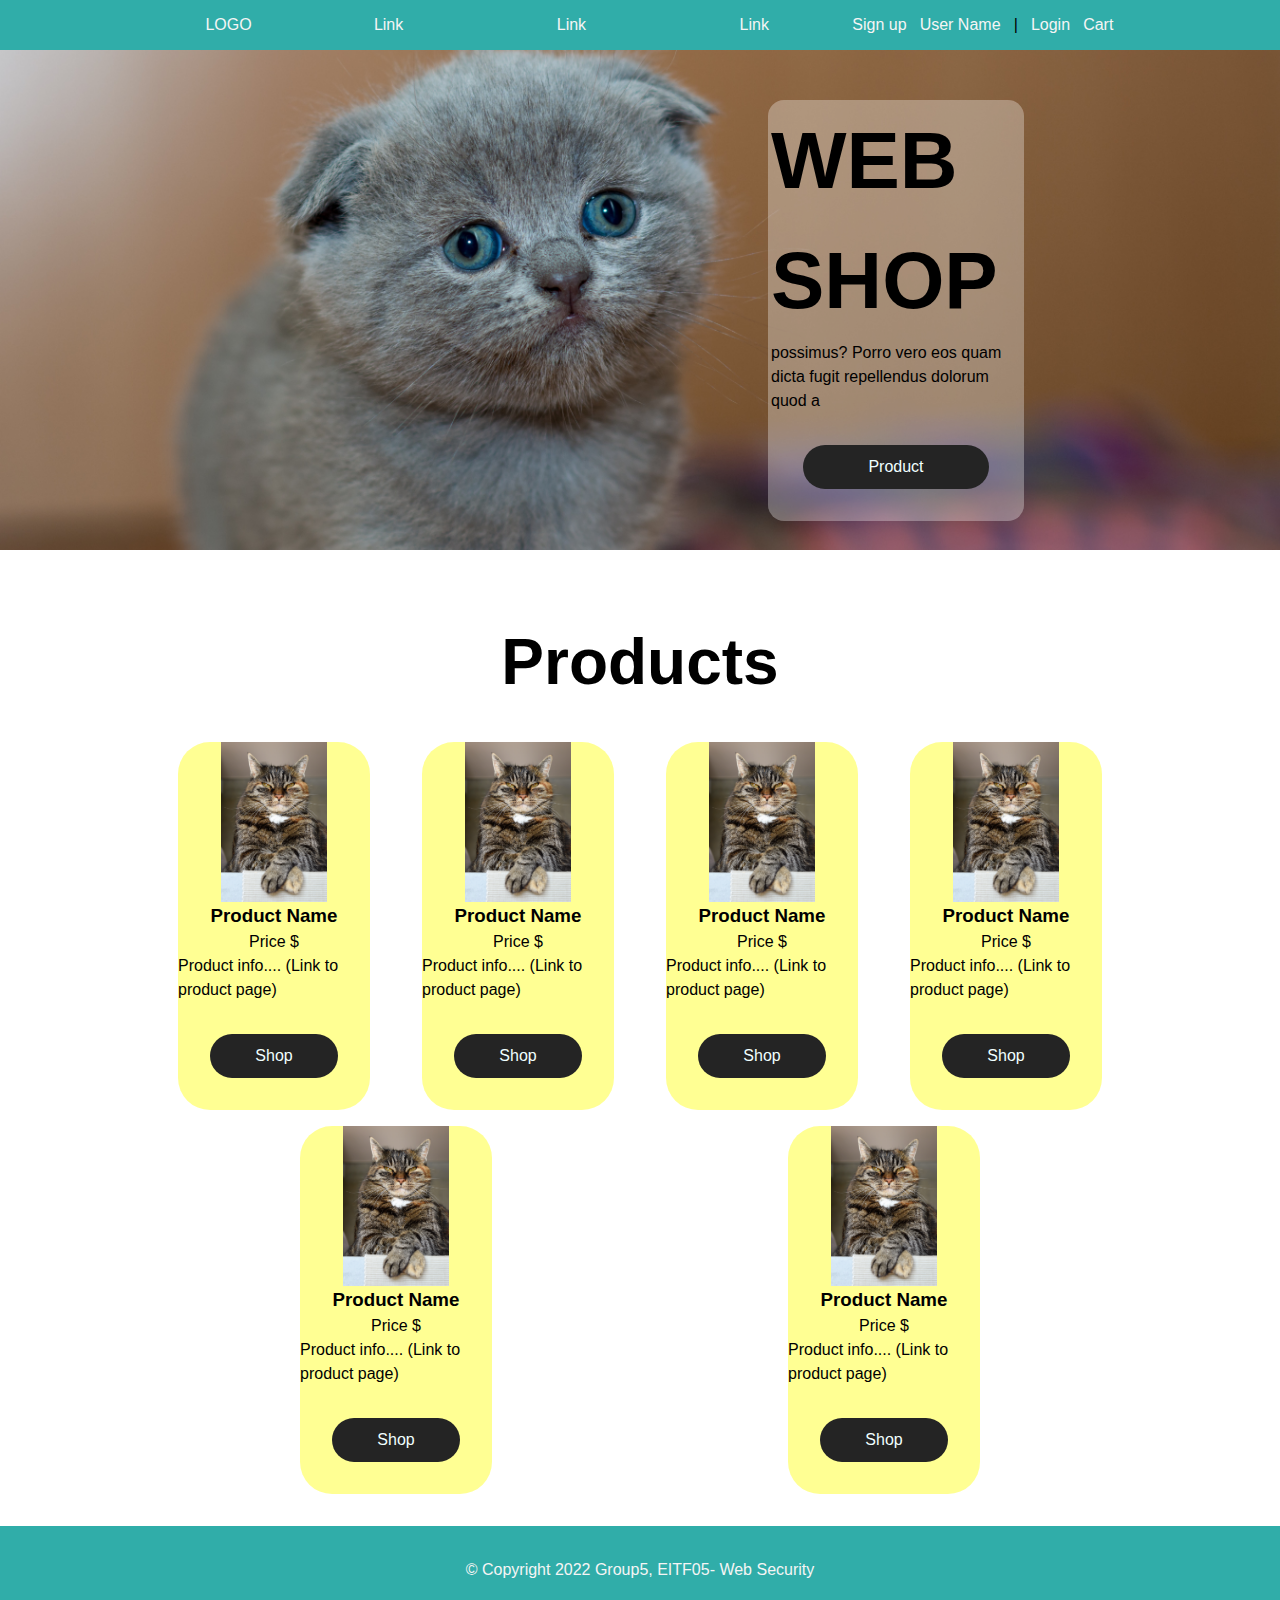
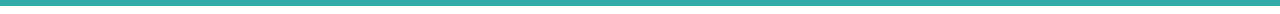
<file: webshop/index.html>
<!DOCTYPE html>
<html lang="en">
  <head>
    <meta charset="UTF-8" />
    <meta http-equiv="X-UA-Compatible" content="IE=edge" />
    <meta name="viewport" content="width=device-width, initial-scale=1.0" />
    <link rel="stylesheet" href="style.css" />
    <title>Home</title>
  </head>
  <body>
    <!-- HEADER & NAVIGATION -->
    <header class="flexRow">
      <div class="headerContainer flexRow">
        <div class="navLeft"><a href="index.html">LOGO</a></div>
        <nav class="navCenter">
          <ul>
            <li><a href="#">Link</a></li>
          </ul>

          <ul>
            <li><a href="#">Link</a></li>
          </ul>
          <ul>
            <li><a href="#">Link</a></li>
          </ul>
        </nav>
        <div class="flexRow navRight">
          <a href="signUp.html">Sign up</a>
          <a href="#">User Name</a>
          <p>|</p>
          <a href="login.html">Login</a>
          <a href="cart.html">Cart</a>
        </div>
      </div>
    </header>

    <!-- MAIN -->
    <main>
      <!-- BANNER -->
      <section class="banner">
        <div class="bannerTitle">
          <h1>WEB SHOP</h1>
          <p>
            possimus? Porro vero eos quam dicta fugit repellendus dolorum quod a
          </p>
          <!-- BUTTON -->
          <a class="btn" href="product.html">Product</a>
        </div>
        <img class="bannerImg" src="./img/cat1.jpg" alt="a cat" />
      </section>
      <!-- PRODUCTS -->
      <section class="products">
        <h2>Products</h2>
        <div class="productsContainer">
          <!-- A PRODUCT -->
          <article class="product">
            <div class="imageHolder">
              <img src="./img/cat0.jpg" alt="angry cat" />
            </div>

            <h3>Product Name</h3>
            <span>Price $</span>
            <a>Product info.... (Link to product page)</a>
            <!-- BUTTON -->
            <a
              onclick="Method which sets product into cart"
              class="btn shop"
              href="product.html"
              >Shop</a
            >
          </article>
          <article class="product">
            <div class="imageHolder">
              <img src="./img/cat0.jpg" alt="angry cat" />
            </div>

            <h3>Product Name</h3>
            <span>Price $</span>
            <a>Product info.... (Link to product page)</a>
            <!-- BUTTON -->
            <a
              onclick="Method which sets product into cart"
              class="btn shop"
              href="product.html"
              >Shop</a
            >
          </article>
          <article class="product">
            <div class="imageHolder">
              <img src="./img/cat0.jpg" alt="angry cat" />
            </div>

            <h3>Product Name</h3>
            <span>Price $</span>
            <a>Product info.... (Link to product page)</a>
            <!-- BUTTON -->
            <a
              onclick="Method which sets product into cart"
              class="btn shop"
              href="product.html"
              >Shop</a
            >
          </article>
          <article class="product">
            <div class="imageHolder">
              <img src="./img/cat0.jpg" alt="angry cat" />
            </div>

            <h3>Product Name</h3>
            <span>Price $</span>
            <a>Product info.... (Link to product page)</a>
            <!-- BUTTON -->
            <a
              onclick="Method which sets product into cart"
              class="btn shop"
              href="product.html"
              >Shop</a
            >
          </article>
          <article class="product">
            <div class="imageHolder">
              <img src="./img/cat0.jpg" alt="angry cat" />
            </div>

            <h3>Product Name</h3>
            <span>Price $</span>
            <a>Product info.... (Link to product page)</a>
            <!-- BUTTON -->
            <a
              onclick="Method which sets product into cart"
              class="btn shop"
              href="product.html"
              >Shop</a
            >
          </article>
          <article class="product">
            <div class="imageHolder">
              <img src="./img/cat0.jpg" alt="angry cat" />
            </div>

            <h3>Product Name</h3>
            <span>Price $</span>
            <a>Product info.... (Link to product page)</a>
            <!-- BUTTON -->
            <a
              onclick="Method which sets product into cart"
              class="btn shop"
              href="product.html"
              >Shop</a
            >
          </article>
        </div>
      </section>
    </main>
    <footer>
      <div class="footerContainer">
        <p>&copy; Copyright 2022 Group5, EITF05- Web Security</p>
      </div>
    </footer>
  </body>
</html>
</file>
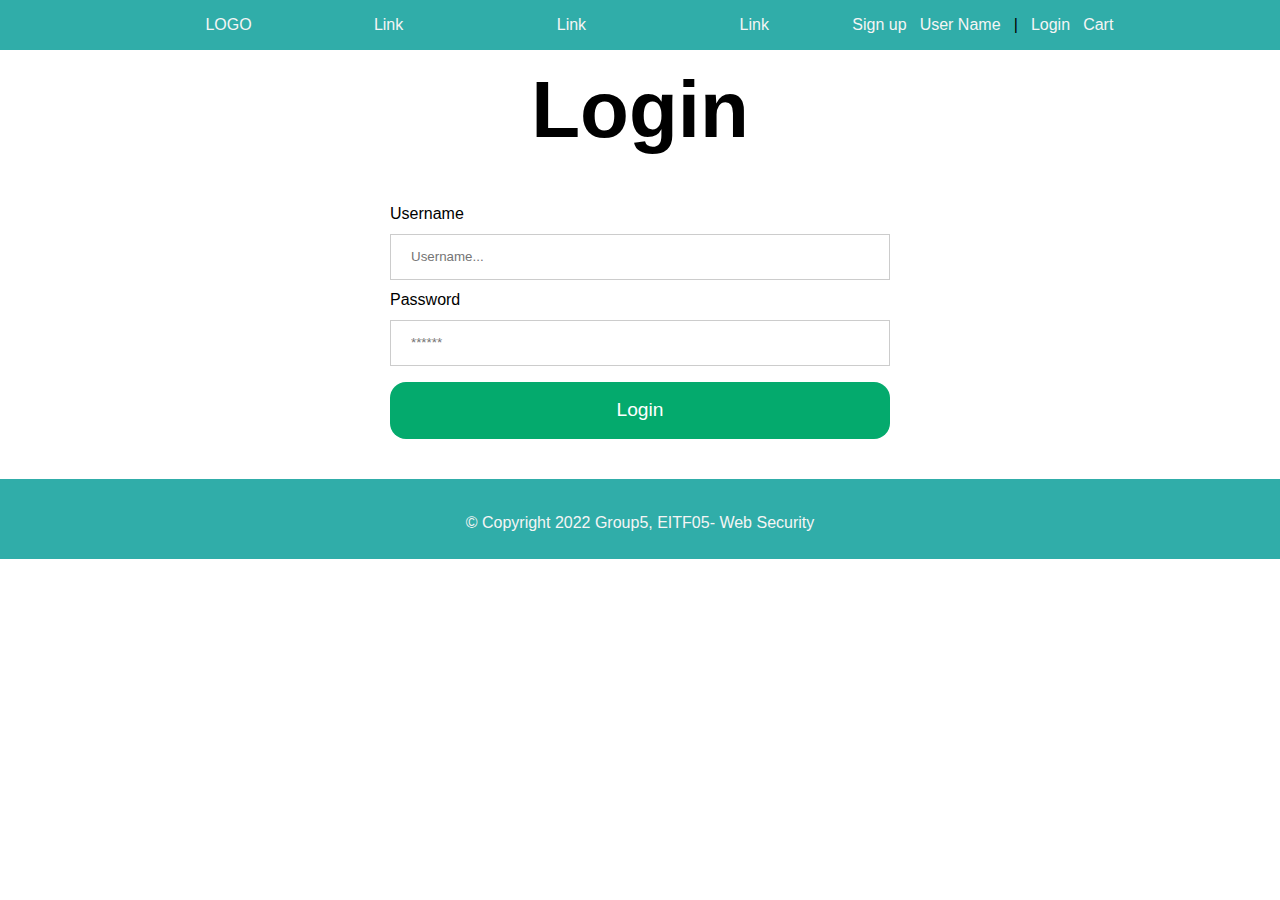
<file: webshop/login.html>
<!DOCTYPE html>
<html lang="en">
  <head>
    <meta charset="UTF-8" />
    <meta http-equiv="X-UA-Compatible" content="IE=edge" />
    <meta name="viewport" content="width=device-width, initial-scale=1.0" />
    <link rel="stylesheet" href="style.css" />
    <title>Login</title>
  </head>
  <body>
    <!-- HEADER & NAVIGATION -->
    <header class="flexRow">
      <div class="headerContainer flexRow">
        <div class="navLeft"><a href="index.html">LOGO</a></div>
        <nav class="navCenter">
          <ul>
            <li><a href="#">Link</a></li>
          </ul>

          <ul>
            <li><a href="#">Link</a></li>
          </ul>
          <ul>
            <li><a href="#">Link</a></li>
          </ul>
        </nav>
        <div class="flexRow navRight">
          <a href="signUp.html">Sign up</a>
          <a href="#">User Name</a>
          <p>|</p>
          <a href="login.html">Login</a>
          <a href="cart.html">Cart</a>
        </div>
      </div>
    </header>

    <!-- MAIN -->
    <main>
      <!-- BANNER -->
      <section class="container">
        <h1>Login</h1>
        <div class="signUpContainer">
          <form action="METHOD/PHP?" method="post">
            <label for="name">Username</label>
            <input
              type="text"
              name="name"
              id="name"
              placeholder="Username..."
            />
            <label for="password">Password</label>
            <input
              type="password"
              name="password"
              id="password"
              placeholder="******"
            />

            <button type="submit" class="signup">Login</button>
          </form>
        </div>
      </section>
    </main>
    <footer>
      <div class="footerContainer">
        <p>&copy; Copyright 2022 Group5, EITF05- Web Security</p>
      </div>
    </footer>
  </body>
</html>
</file>
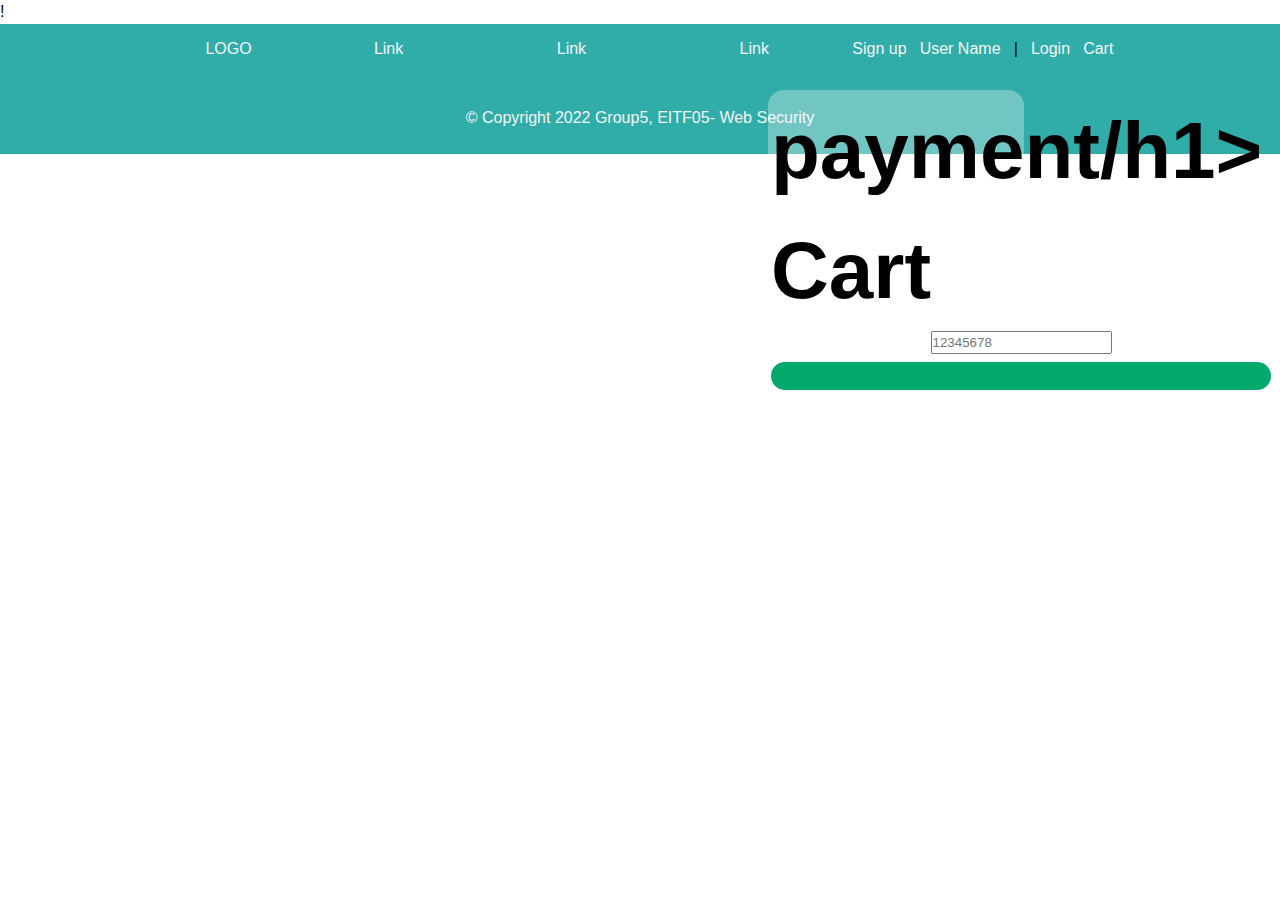
<file: webshop/payment.html>
!<!DOCTYPE html>
<html lang="en">
  <head>
    <meta charset="UTF-8" />
    <meta http-equiv="X-UA-Compatible" content="IE=edge" />
    <meta name="viewport" content="width=device-width, initial-scale=1.0" />
    <link rel="stylesheet" href="style.css" />
    <title>Home</title>
  </head>
  <body>
    <!-- HEADER & NAVIGATION -->
    <header class="flexRow">
      <div class="headerContainer flexRow">
        <div class="navLeft"><a href="index.html">LOGO</a></div>
        <nav class="navCenter">
          <ul>
            <li><a href="#">Link</a></li>
          </ul>

          <ul>
            <li><a href="#">Link</a></li>
          </ul>
          <ul>
            <li><a href="#">Link</a></li>
          </ul>
        </nav>
        <div class="flexRow navRight">
          <a href="signUp.html">Sign up</a>
          <a href="#">User Name</a>
          <p>|</p>
          <a href="login.html">Login</a>
          <a href="cart.html">Cart</a>
        </div>
      </div>
    </header>

    <!-- MAIN -->
    <main>
      <!-- BANNER -->
      <section class="container">
        <div class="bannerTitle">
          <h1>payment/h1>
            <article class="paymentForm">
                <form action="recipe.html" method="post" enctype="" class="paymentForm">
                    <label for="cartnumber">Cart</label>
                    <input type="number" name="cardNumber" id="cartnumber" placeholder="12345678">
                    <button type="submit"></button>
                </form>
            </article>
        </div>
      </section>
    </main>
    <footer>
      <div class="footerContainer">
        <p>&copy; Copyright 2022 Group5, EITF05- Web Security</p>
      </div>
    </footer>
  </body>
</html>
</file>
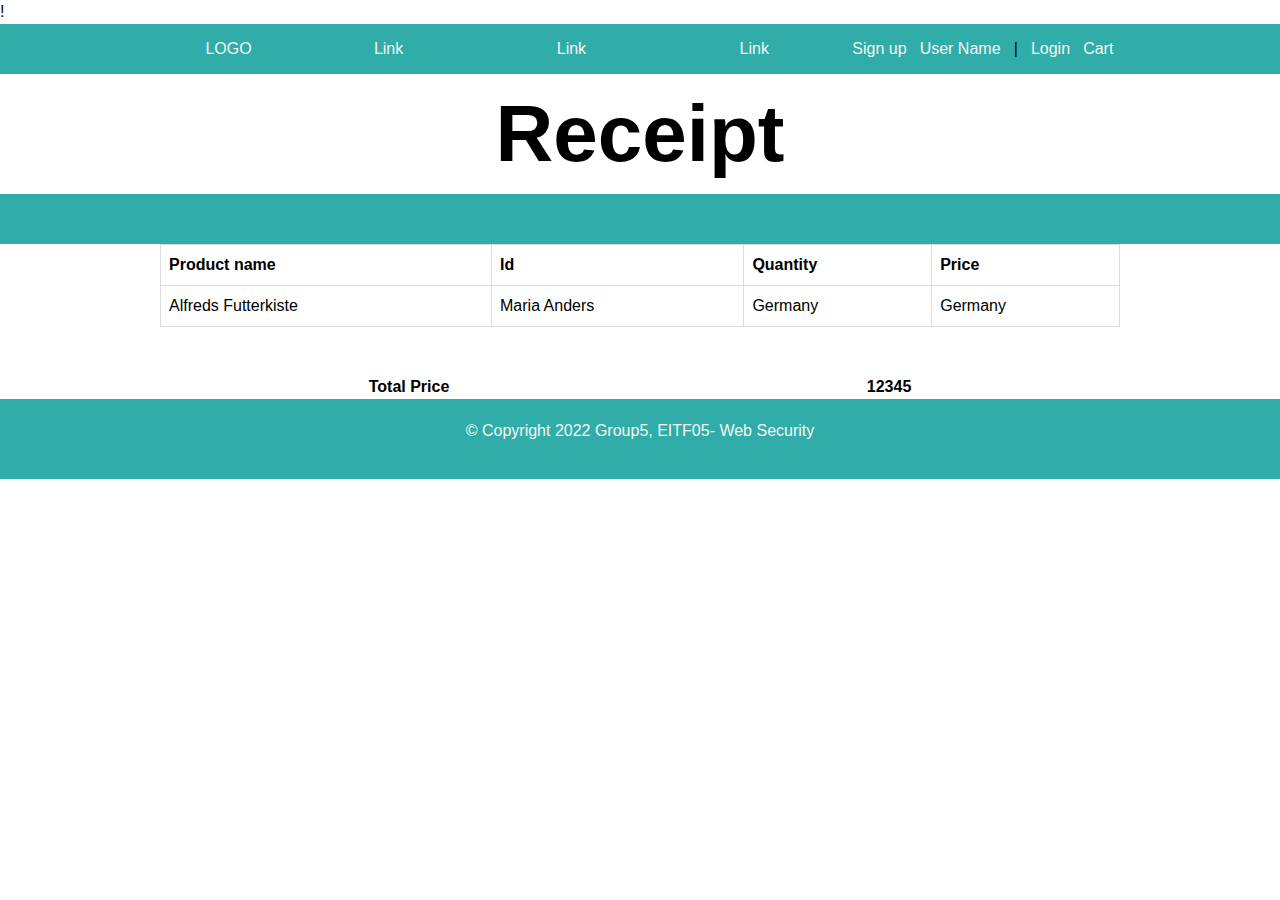
<file: webshop/receipt.html>
!
<!DOCTYPE html>
<html lang="en">

<head>
    <meta charset="UTF-8" />
    <meta http-equiv="X-UA-Compatible" content="IE=edge" />
    <meta name="viewport" content="width=device-width, initial-scale=1.0" />
    <link rel="stylesheet" href="style.css" />
    <title>Receipt</title>
</head>

<body>
    <!-- HEADER & NAVIGATION -->
    <header class="flexRow">
        <div class="headerContainer flexRow">
            <div class="navLeft"><a href="index.html">LOGO</a></div>
            <nav class="navCenter">
                <ul>
                    <li><a href="#">Link</a></li>
                </ul>

                <ul>
                    <li><a href="#">Link</a></li>
                </ul>
                <ul>
                    <li><a href="#">Link</a></li>
                </ul>
            </nav>
            <div class="flexRow navRight">
                <a href="signUp.html">Sign up</a>
                <a href="#">User Name</a>
                <p>|</p>
                <a href="login.html">Login</a>
                <a href="cart.html">Cart</a>
            </div>
        </div>
    </header>

    <!-- MAIN -->
    <main>
        <!-- BANNER -->
        <section class="container">
     
                <h1>Receipt</h1>
                <div class="subtitle flexRow spaceBetween" >


                </div>
                <article class="ReceiptContainer">
                    <table>
                        <thead>
                            <tr>
                                <th>Product name</th>
                                <th>Id</th>
                                <th>Quantity</th>
                                <th>Price</th>
                            </tr>
                        </thead>

                        <tbody>
                            <tr>
                                <td>Alfreds Futterkiste</td>
                                <td>Maria Anders</td>
                                <td>Germany</td>
                                <td>Germany</td>
                            </tr>
                        <tbody>
                    </table>
            
                    <div class="totalPrice spaceBetween ">
                        <strong>Total Price</strong>
                        <strong>12345</strong>
                    </div>

                </article>
        </section>
    </main>
    <footer>
        <div class="footerContainer flexRow ">
            <p>&copy; Copyright 2022 Group5, EITF05- Web Security</p>
        </div>
    </footer>
</body>

</html>
</file>
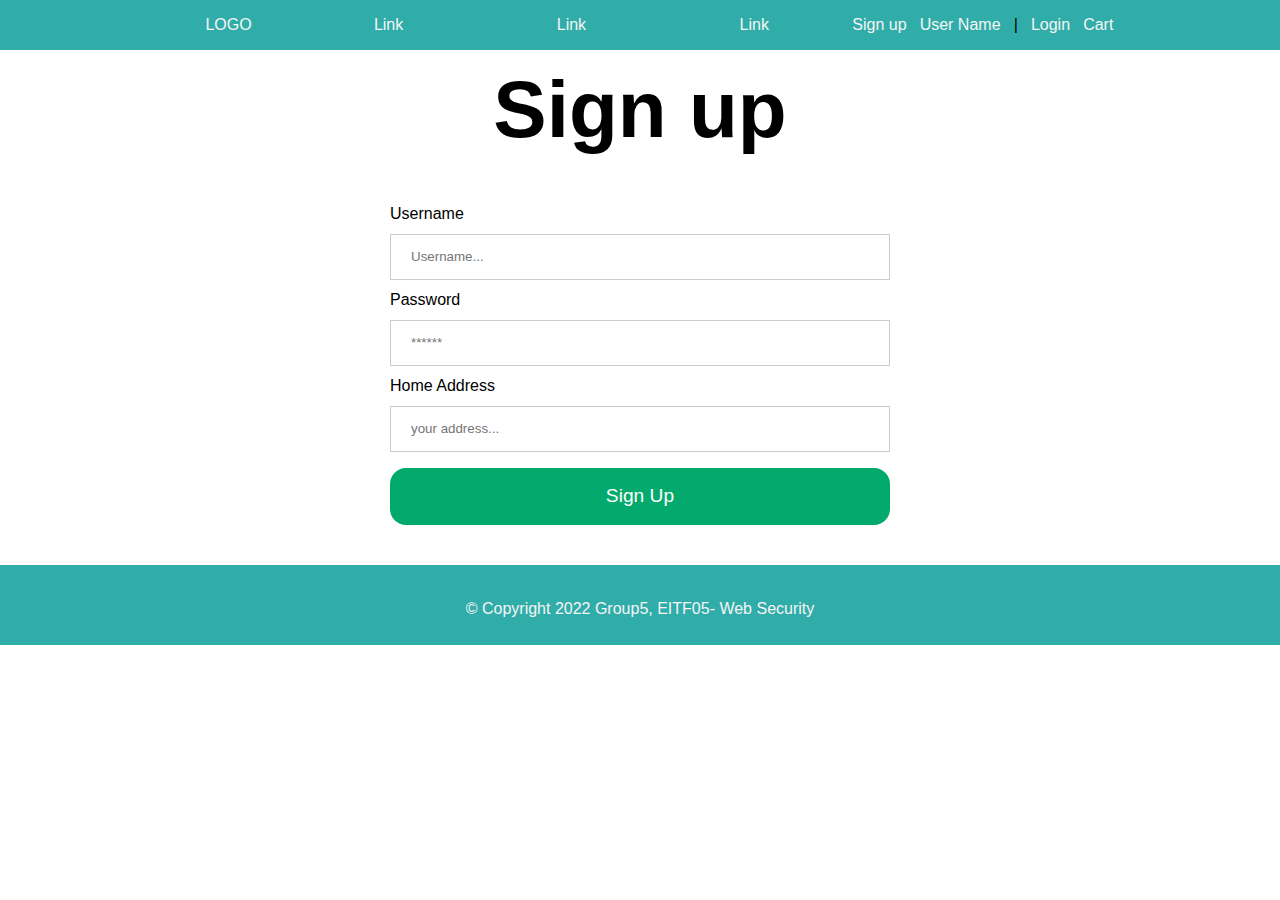
<file: webshop/signUp.html>
<!DOCTYPE html>
<html lang="en">
  <head>
    <meta charset="UTF-8" />
    <meta http-equiv="X-UA-Compatible" content="IE=edge" />
    <meta name="viewport" content="width=device-width, initial-scale=1.0" />
    <link rel="stylesheet" href="style.css" />
    <title>Sign up</title>
  </head>
  <body>
    <!-- HEADER & NAVIGATION -->
    <header class="flexRow">
      <div class="headerContainer flexRow">
        <div class="navLeft"><a href="index.html">LOGO</a></div>
        <nav class="navCenter">
          <ul>
            <li><a href="#">Link</a></li>
          </ul>

          <ul>
            <li><a href="#">Link</a></li>
          </ul>
          <ul>
            <li><a href="#">Link</a></li>
          </ul>
        </nav>
        <div class="flexRow navRight">
          <a href="signUp.html">Sign up</a>
          <a href="#">User Name</a>
          <p>|</p>
          <a href="login.html">Login</a>
          <a href="cart.html">Cart</a>
        </div>
      </div>
    </header>

    <!-- MAIN -->
    <main>
      <!-- BANNER -->
      <section class="container">
        <h1>Sign up</h1>
        <div class="signUpContainer">
          <form action="METHOD/PHP?" method="post">
            <label for="name">Username</label>
            <input
              type="text"
              name="name"
              id="name"
              placeholder="Username..."
            />
            <label for="password">Password</label>
            <input
              type="password"
              name="password"
              id="password"
              placeholder="******"
            />
            <label for="address">Home Address</label>
            <input
              type="text"
              name="address"
              id="address"
              placeholder="your address..."
            />
            <button type="submit" class="signup">Sign Up</button>
          </form>
        </div>
      </section>
    </main>
    <footer>
      <div class="footerContainer">
        <p>&copy; Copyright 2022 Group5, EITF05- Web Security</p>
      </div>
    </footer>
  </body>
</html>
</file>
<file: webshop/style.css>
/* CSS defualt setting */

@import url("https://fonts.googleapis.com/css2?family=Lora:ital,wght@1,400;1,500;1,600;1,700&display=swap");
@import url("https://fonts.googleapis.com/css2?family=Josefin+Sans:wght@100;200;300;400;500;600;700&family=Lora:ital,wght@1,400;1,500;1,600;1,700&display=swap");
@import url("https://fonts.googleapis.com/css2?family=Josefin+Sans:wght@100;200;300;400;500;600;700&family=Lato:wght@100;300;400;700;900&family=Lora:ital,wght@1,400;1,500;1,600;1,700&display=swap");

*,
*::before,
*::after {
  box-sizing: border-box;
  padding: 0;
  line-height: 1.5;
  margin: 0 auto;
  font-family: "Josefin", sans-serif;
}

.spaceBetween {
  justify-content: space-between;
  width: 100%;
}

h2,
h1,
s h3,
h4,
h5 {
  font-family: "Trebuchet MS", "Lucida Sans Unicode", sans-serif;
}

a {
  text-decoration: none;
  font-family: "Josefin", sans-serif;
}

li {
  list-style: none;
}

img {
  width: 100%;
  max-width: 100%;
  display: block;
}

button {
  outline: none;
  border: none;
}

.flexRow {
  display: flex;
  justify-content: center;
  align-items: center;
  background: #30ada9;
  width: 100%;
  height: 50px;
}

.headerContainer,
.footerContainer {
  max-width: 960px;
}

/* NAVIGATION */
header a {
  color: whitesmoke;
}

header a:hover {
  color: rgba(238, 255, 0, 0.573);
}

.navLeft {
  flex: 1;
  width: 100%;

  padding: 0;
  margin: 0 auto;
  justify-content: center;
  align-items: center;
  text-align: center;
}

.navCenter {
  flex: 4;
  width: 90%;
  display: flex;
  justify-content: space-between;

  height: 100%;
  text-align: center;
  padding: 0;
  margin: 0 auto;
}

ul {
  width: 90%;
  display: flex;
  align-items: center;
}

.navRight {
  flex: 2;
  width: 100%;

  justify-content: space-between;
  align-items: center;

  text-align: center;
  padding: 0;
  margin: 0 auto;
}

/* AMAIN */
main {
  width: 100%;
  display: flex;

  flex-direction: column;
}

/* BANNER */
.banner {
  width: 100%;
  display: flex;
  gap: 50px;
  position: relative;
  height: 500px;
}

.bannerImg {
  object-fit: cover;
}

.bannerTitle {
  padding: 0.5px 3px;
  position: absolute;
  display: flex;
  flex-direction: column;
  justify-content: flex-start;
  width: 20%;
  right: 20%;
  top: 10%;
  background: rgba(255, 255, 255, 0.313);
  border-radius: 1rem;
}

h1 {
  font-size: 5rem;
}

.btn {
  margin: 2rem;
  padding: 10px 5px;
  background: rgb(36, 36, 36);
  border-radius: 3rem;
  color: azure;
  text-align: center;
}

.btn:hover {
  background: #000;
}

/* PRODUCTS */
.products {
  width: 960px;
  display: flex;
  flex-direction: column;
  margin: 2rem auto;
}

h2 {
  font-size: 4rem;
  padding: 2rem;
}

.productsContainer {
  display: flex;
  flex-wrap: wrap;
  gap: 1rem;
  justify-content: space-between;
  align-items: center;
  width: 100%;
}

/* PRODUCTS */
.product {
  display: flex;
  flex-direction: column;
  background: rgba(255, 255, 0, 0.424);
  border-radius: 2rem;
  width: 20%;
}

.imageHolder {
  flex: 1;
}

.imageHolder img {
  width: 100%;
  height: 10rem;
  object-fit: center;
}

/* FOOTER */
footer {
  color: whitesmoke;
  background: #30ada9;
  width: 100%;
  height: 5rem;
}

.footerContainer {
  padding: 2rem;
  text-align: center;
}

/* SIGN UP */
.container {
  width: 100%;
  display: flex;
  flex-direction: column;
}

.signUpContainer {
  display: flex;

  padding: 2rem;
  flex-direction: column;
}

/* FORM */
form {
  width: 500px;
  display: flex;
  flex-direction: column;
  text-align: left;
}

input[type="text"],
input[type="password"] {
  width: 100%;
  padding: 12px 20px;
  margin: 8px 0;
  display: inline-block;
  border: 1px solid #ccc;
  box-sizing: border-box;
}

label {
  width: 100%;
  text-align: left;
}

/* Set a style for all buttons */
button {
  background-color: #04aa6d;
  color: white;
  padding: 14px 20px;
  margin: 8px 0;
  border: none;
  cursor: pointer;
  width: 100%;
  border-radius: 1rem;
  font-size: larger;
}

/* Add a hover effect for buttons */
button:hover {
  background: #000;
}

.receiptContainer {
  width: 960px;
  margin: 0 auto;
  display: flex;
  flex-direction: column;
  gap: 1rem;
}

.info {
  display: flex;
  justify-content: space-between;
  width: 100%;
  text-align: left;
}

.infoUser {
  display: flex;
  flex-direction: column;
}

/* TABLE */
table {
  font-family: arial, sans-serif;
  border-collapse: collapse;
  width: 100%;
}

td,
th {
  border: 1px solid #dddddd;
  text-align: left;
  padding: 8px;
}

tr:nth-child(even) {
  background-color: #dddddd;
}

.totalPrice {
  width: 100%;
  display: flex;
}

.totalPrice {
  margin: 2rem 0 0;
  width: 100%;
  text-align: left;
}

/* PAYMENT  */
.paymentContainer {
  display: flex;
  flex-direction: column;
  max-width: 960px;
}
</file>
